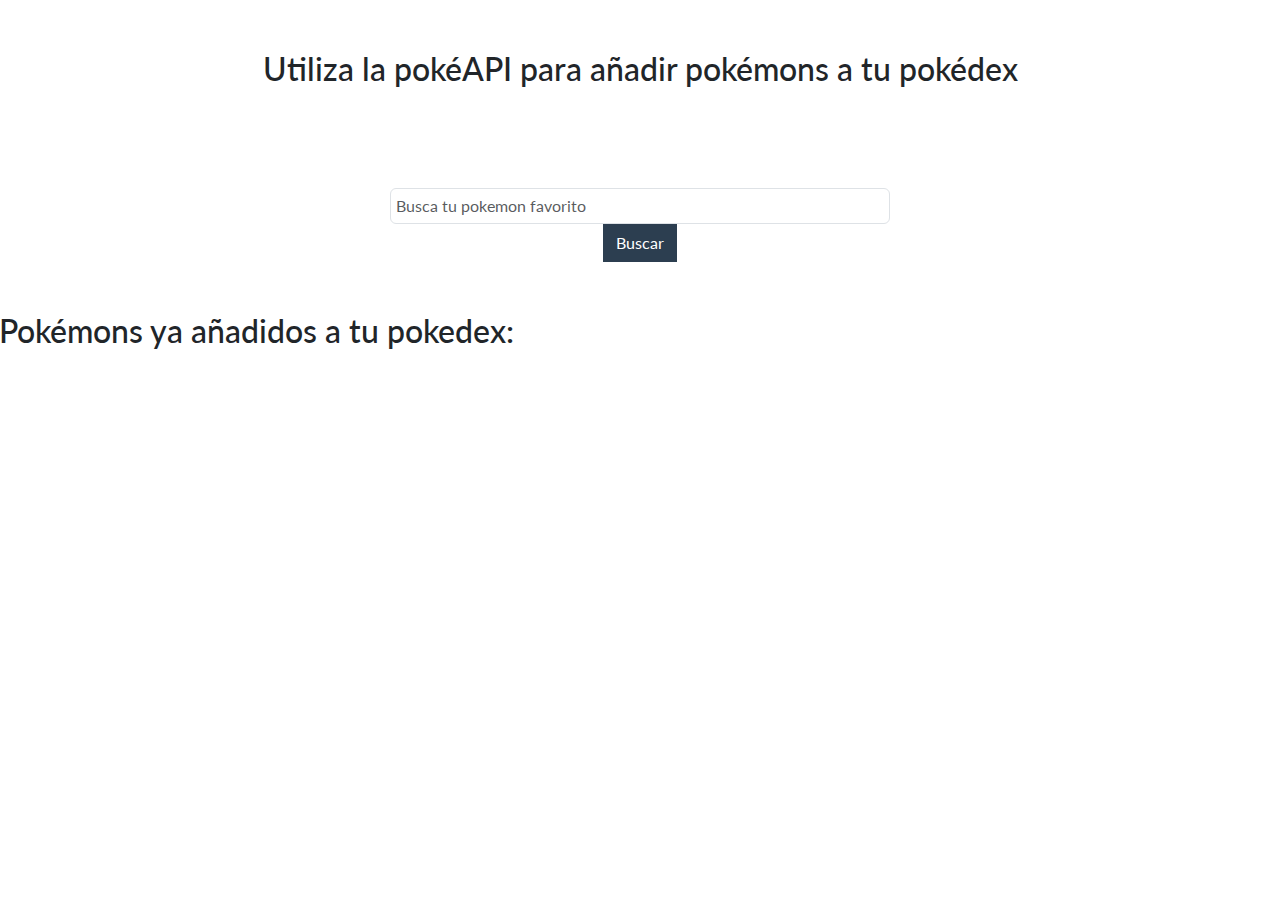
<file: index.html>
<!DOCTYPE html>
<html lang="en">
<head>
    <meta charset="UTF-8">
    <meta name="viewport" content="width=device-width, initial-scale=1">
    <title>Document</title>
    <link href="css/bootstrap.min.css" rel="stylesheet">
    <link rel="stylesheet" href="css/style.css">
    <script src="js/globalscript.js"></script>
    <script src="js/index.js"></script>
  <title>buscador de Pokémon</title>
    
    
</head>
<body>

  <h3 class="titulo">Utiliza la pokéAPI para añadir pokémons a tu pokédex</h3>

  <div class="input-group" id="searchbar">
    <div class="form-outline">
      <input type="search" id="searchinput" class="form-control" placeholder="Busca tu pokemon favorito"/>
    </div>
    <input type="button" class="btn btn-primary" value="Buscar" id="searchbutton"></input>
    <h3 class="titulo">Pokémons ya añadidos a tu pokedex:</h3>
  </div>

  <div id="indexhtml_container" class="card_container">
  </div>
      
      <script src="https://cdn.jsdelivr.net/npm/bootstrap@5.3.1/dist/js/bootstrap.bundle.min.js"></script>
</body>
</html>
</file>
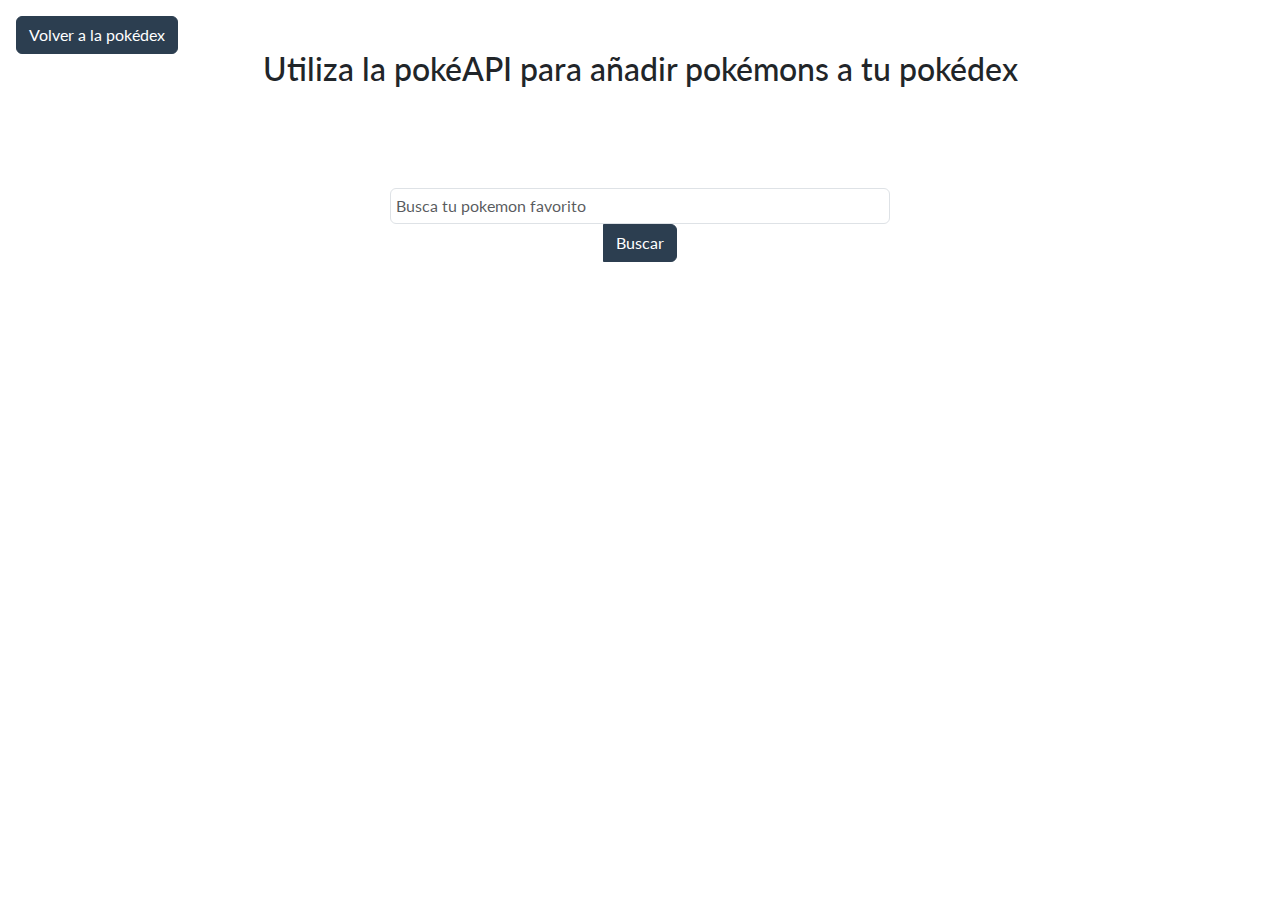
<file: pokemon.html>
<!DOCTYPE html>
<html lang="en">
<head>
    <meta charset="UTF-8">
    <meta name="viewport" content="width=device-width, initial-scale=1">
    <title>Document</title>
    <link href="css/bootstrap.min.css" rel="stylesheet">
    <link rel="stylesheet" href="css/style.css">
    <script src="js/globalscript.js"></script>
    <script src="js/pokemon.js"></script>
    
    
</head>
<body>

  <h3 class="titulo">Utiliza la pokéAPI para añadir pokémons a tu pokédex</h3>

    <div class="input-group" id="searchbar">
        <div class="form-outline">
          <input type="search" id="searchinput" class="form-control" placeholder="Busca tu pokemon favorito"/>
        </div>
        <input type="button" class="btn btn-primary" value="Buscar" id="searchbutton"></input>
      </div>

      <div id="pokehtml_container" class="card_container">

      </div>
      <a href="index.html" class="btn btn-primary position-absolute top-0 start-0 m-3">Volver a la pokédex</a>
      
      <script src="https://cdn.jsdelivr.net/npm/bootstrap@5.3.1/dist/js/bootstrap.bundle.min.js"></script>
</body>
</html>
</file>
<file: css/style.css>
#searchbar{
    display: grid;
    margin: auto;
    place-items: center;
}
#searchinput{
    width: 500px;
    margin-top: 100px;
    padding: 5px;
}
.titulo{
    display: grid;
    margin: auto;
    margin-top: 50px;
    place-items: center;
}
.card{
    width: 300px;
    height: 600px;
}

.card_container{
    display: flex;
  justify-content: center;
  align-items: center;
  flex-wrap: wrap;
}

.card-title{
    font-family: Chalkduster, fantasy;
    place-self: center;
}

.subtitulo{
    font-size: larger;
    font-family: Gill Sans, sans-serif;
    font-weight: bold;
    color: rgb(1, 1, 61);
}

.pokeinfo{
    font-family: Gill Sans, sans-serif;
    font-weight: bold;
}

.card{
    background-image: linear-gradient(to bottom, rgba(255, 166, 0, 0.418), rgba(255, 255, 0, 0.295));
    overflow-y: auto;
    margin: 10px;
}
.deletebutton{
    background-color: red;
}
</file>
